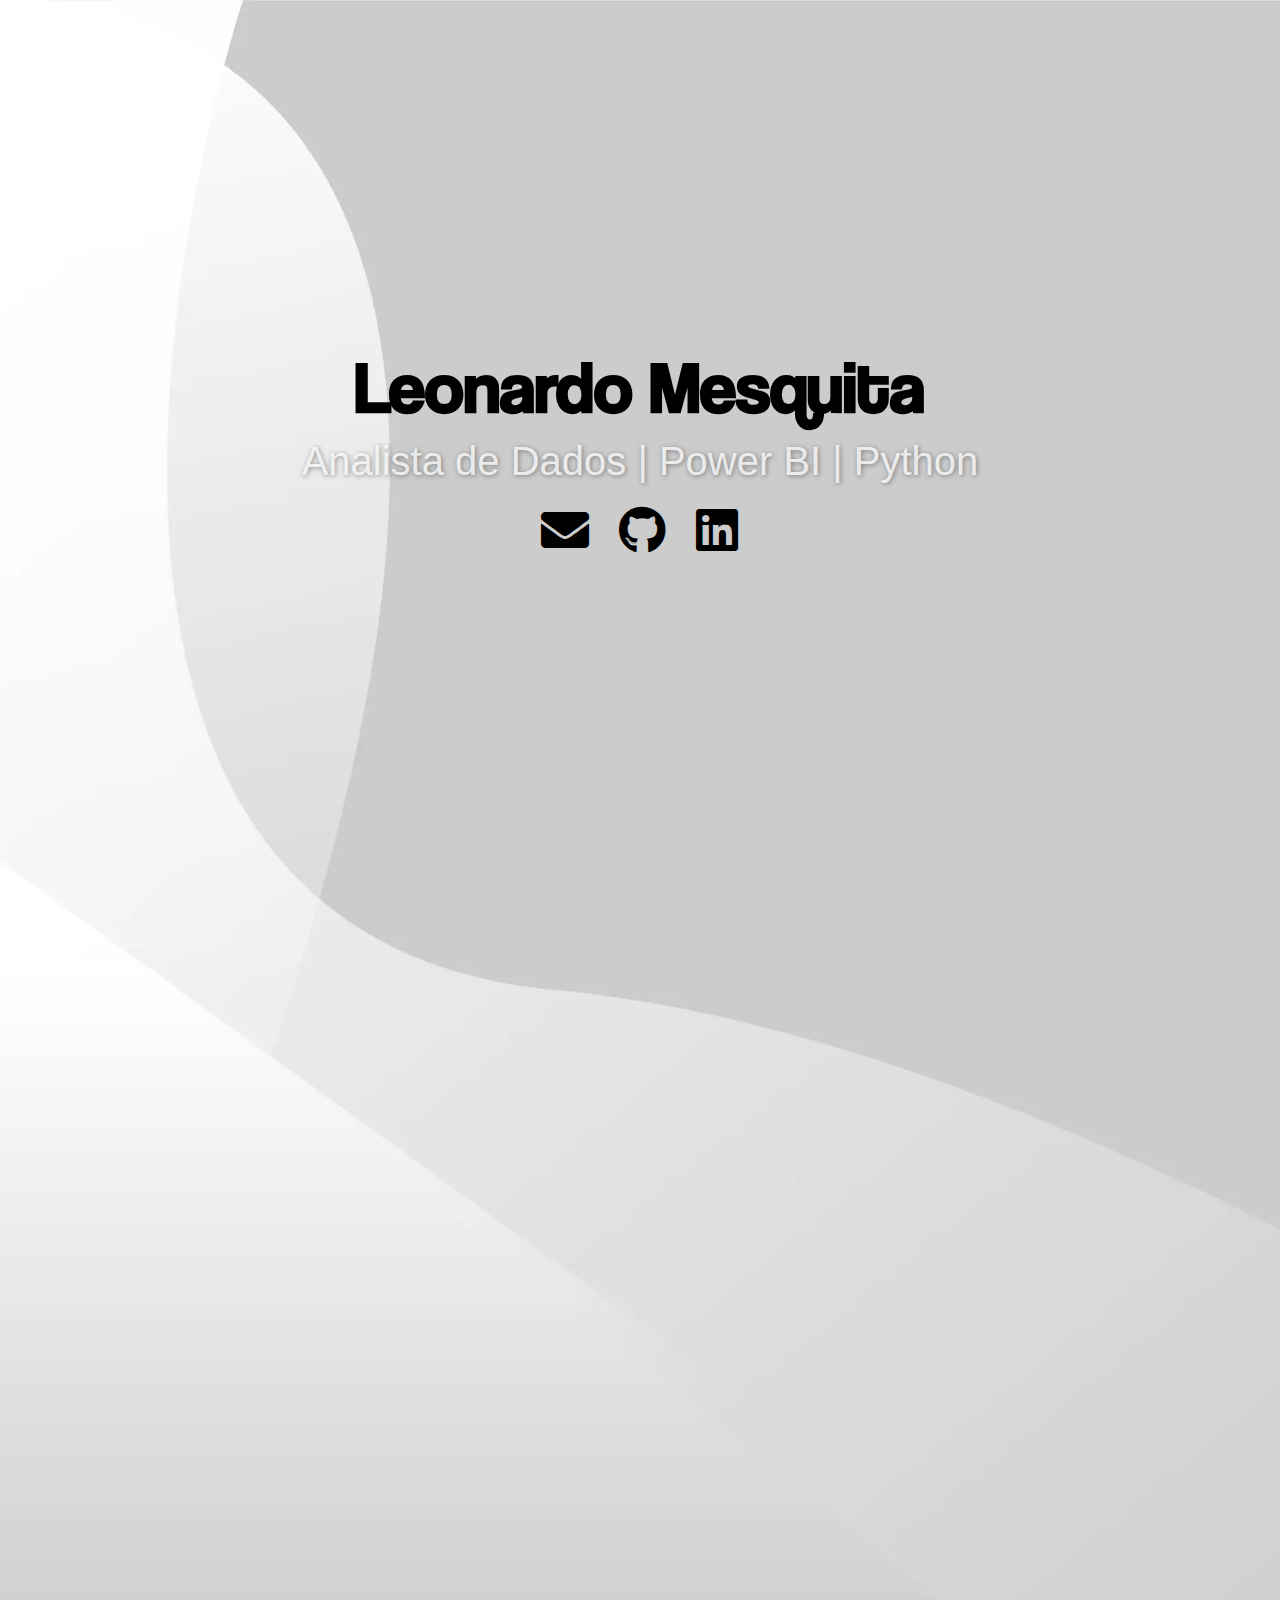
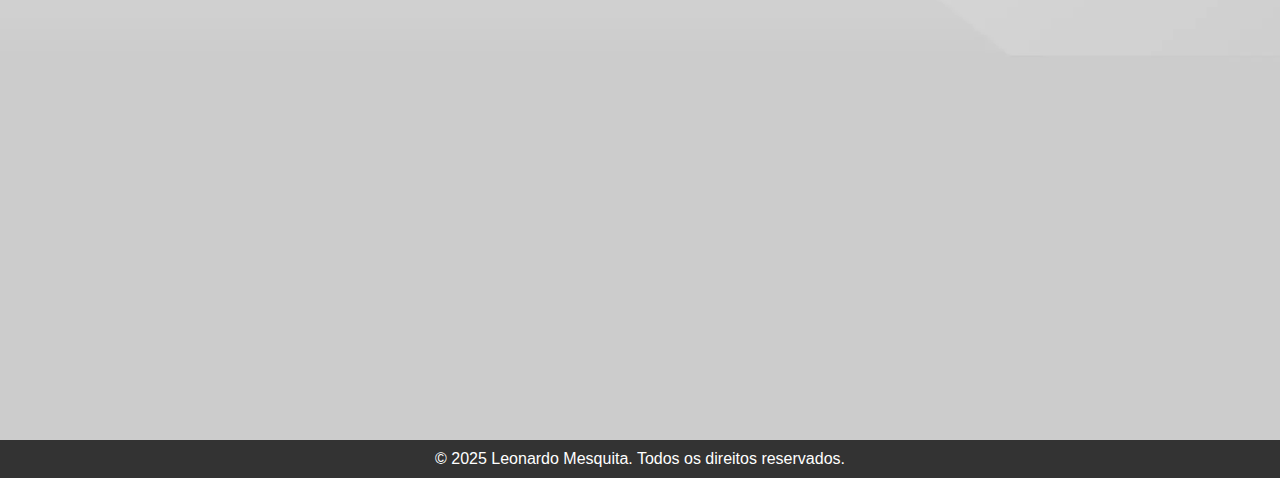
<file: index.html>
<!DOCTYPE html>
<html lang="pt-BR">
<head>
    <meta charset="UTF-8">
    <meta name="viewport" content="width=device-width, initial-scale=1.0">
    <title>Leonardo Mesquita | Portfólio</title>
    <link rel="stylesheet" href="styles.css">
    <script defer src="script.js"></script>
    <link rel="stylesheet" href="https://cdnjs.cloudflare.com/ajax/libs/font-awesome/5.15.4/css/all.min.css">
</head>
<body>

  <section id="inicio" class="inicio">
    <div class="inicio-conteudo">
      <h1 class="titulo-nome">Leonardo Mesquita</h1>
      <p>Analista de Dados | Power BI | Python </p>
      
      <ul class="intro-social">
        <li><a href="mailto:contatoleonaardo@gmail.com"><i class="fas fa-envelope"></i></a></li>
        <li><a href="https://github.com/SrMesquitaa"><i class="fab fa-github"></i></a></li>
        <li><a href="https://www.linkedin.com/in/leonardo-mesquitaa/"><i class="fab fa-linkedin"></i></a></li>
      </ul> 
    </div>
  </section>

  <section id="sobre" class="fade-in">
    <h2>Sobre mim</h2>
    <p>Analista de Dados com expertise em Power BI, Python e automação de processos. Apaixonado por tecnologias e por otimizar fluxos de trabalho empresariais. Estou buscando novas oportunidades globais para impulsionar a inovação e o crescimento.</p>
  </section>

  <section id="projetos" class="fade-in">
    <h2 class="titulo-projetos">Projetos</h2>
    <div class="card-wrap">
        <div class="card-header one">
            <i class="fas fa-chart-pie"></i>
        </div>
        <div class="card-content">
            <div class="card-title">Dashboard Power BI</div>
            <div class="card-text">Visualização interativa de dados para insights estratégicos.</div>
            <button class="card-btn one">Ver mais</button>
        </div>
    </div>
    <div class="card-wrap">
        <div class="card-header two">
            <i class="fas fa-cogs"></i>
        </div>
        <div class="card-content">
            <div class="card-title">Automação com Python</div>
            <div class="card-text">Scripts para otimizar processos e melhorar eficiência.</div>
            <button class="card-btn two">Ver mais</button>
        </div>
    </div>
</section>

  <section id="contato" class="fade-in">
    <h2>Contato</h2>
    <p>Email: <a href="mailto:contatoleonaardo@gmail.com">contatoleonaardo@gmail.com</a></p>
    <p>LinkedIn: <a href="https://www.linkedin.com/in/leonardo-mesquitaa/" aria-label="Perfil do LinkedIn">linkedin.com/in/leonardo-mesquitaa</a></p>
  </section>

  <footer>
    <p>&copy; 2025 Leonardo Mesquita. Todos os direitos reservados.</p>
  </footer>

  <div id="powerbi-container" style="display: none; padding: 20px;">
    <iframe 
      title="Power BI Report" 
      width="100%" 
      height="600px" 
      src="https://app.powerbi.com/view?r=eyJrIjoiMWYwN2Q1OTktZTlhMS00NjFmLThjNmMtNWEyODQwNjRhNDI3IiwidCI6IjBhMWY3OWE4LWNiMDAtNDUxYi04YTYzLTY2YzgyZGU2ZTc5NiJ9" 
      frameborder="0" 
      allowFullScreen="true">
    </iframe>
  </div>

  <script>
    document.querySelector('.card-btn.one').addEventListener('click', () => {
      const container = document.getElementById('powerbi-container');
      container.style.display = container.style.display === 'none' ? 'block' : 'none';
      window.scrollTo({ top: container.offsetTop, behavior: 'smooth' });
    });
  </script>
  
  
</body>
</html>
</file>
<file: styles.css>
@import url('https://fonts.googleapis.com/css2?family=Roboto:wght@300;400;500;700;900&display=swap');

* {
  margin: 0;
  padding: 0;
  box-sizing: border-box;
}

:root {
  --color-text: #616161;
  --color-text-btn: #ffffff;
  --card1-gradient-color1: #f12711;
  --card1-gradient-color2: #f5af19;
  --card2-gradient-color1: #7F00FF;
  --card2-gradient-color2: #E100FF;
  --card3-gradient-color1: #3f2b96;
  --card3-gradient-color2: #a8c0ff;
  --card4-gradient-color1: #11998e;
  --card4-gradient-color2: #38ef7d;
}

body {
  font-family: Arial, sans-serif;
  background-image: url('media/backgroundcinza.webp');
  background-size: cover;
  background-position: center;
  background-repeat: no-repeat;
  background-attachment: scroll;
}

.container {
  display: flex;
  flex-wrap: wrap;
  justify-content: space-between;
}

.item {
  flex: 1 1 200px;
  margin: 10px;
}

#inicio {
  height: 100vh;
  display: flex;
  justify-content: center;
  align-items: center;
  color: white;
  text-align: center;
  flex-direction: column;
  position: relative;
}

#inicio .inicio-conteudo h1 {
  font-family: 'Coolvetica', sans-serif;
  font-size: 4.5rem;
  margin-bottom: 10px;
  color: #000;
}

#inicio .inicio-conteudo p {
  font-size: 2.5rem;
  color: rgba(255, 255, 255, 0.8);
  text-shadow: 1px 1px 5px rgba(0, 0, 0, 0.4);
}

#inicio .intro-social {
  list-style: none;
  padding: 0;
  margin-top: 20px;
  display: flex;
  justify-content: center;
}

#inicio .intro-social li {
  display: inline-block;
  margin: 0 15px;
}

#inicio .intro-social li a {
  color: #000;
  font-size: 3rem;
  text-decoration: none;
  transition: color 0.3s ease;
}

#inicio .intro-social li a:hover {
  color: #EB3F3F;
}

#sobre, #contato {
  text-align: center;
  font-size: 1.5rem;
  margin-top: 4.2rem;
  margin-right: 0 auto;
  margin-left: 0 auto;
}

#sobre h2, #contato h2 {
  font-size: 2.5rem;
  margin-bottom: 1rem;
}

#sobre p, #contato p {
  font-size: 1.2rem;
  margin: 0 auto;
  max-width: 800px;
  line-height: 1.6;
}

header {
  text-align: center;
  margin-bottom: 30px;
}

header h1 {
  font-size: 3rem;
  color: #000;
  margin-bottom: 10px;
}

header p {
  font-size: 1.5rem;
  color: #333;
}

nav ul {
  list-style: none;
  padding: 0;
}

nav ul li {
  display: inline;
  margin: 0 15px;
}

nav ul li a {
  color: #333;
  text-decoration: none;
  font-weight: bold;
  transition: color 0.3s ease;
}

section {
  margin-bottom: 40px;
}

h2 {
  font-size: 2.5rem;
  color: #333;
  margin-bottom: 20px;
}

#sobre h2 {
  font-size: 2.5rem;
}

#sobre p {
  font-size: 1.8rem;
  color: #757575;
}

#projetos {
  text-align: center;
  font-size: 1.5rem;
  margin-top: 4.2rem;
  margin-right: 0 auto;
  margin-left: 0 auto;
}

.titulo-projetos {
  font-size: 2.5rem;
  color: #333;
  margin-bottom: 20px;
}

.card-wrap {
  width: 220px;
  background: #fff;
  border-radius: 20px;
  border: 5px solid #fff;
  overflow: hidden;
  color: var(--color-text);
  box-shadow: rgba(0, 0, 0, 0.19) 0px 10px 20px,
              rgba(0, 0, 0, 0.23) 0px 6px 6px;
  transition: all .2s ease-in-out;
  margin: 10px;
  display: inline-block;
}

.card-wrap:hover {
  transform: scale(1.1);
}

.card-header {
  height: 200px;
  width: 100%;
  background: red;
  border-radius: 100% 0% 100% 0% / 0% 50% 50% 100%;
  display: grid;
  place-items: center;
}

.card-header i {
  color: #fff;
  font-size: 72px;
}

.card-content {
  display: flex;
  flex-direction: column;
  align-items: center;
  width: 60%;
  margin: 0 auto;
}

.card-title {
  text-align: center;
  text-transform: uppercase;
  font-size: 16px;
  margin-top: 10px;
  margin-bottom: 20px;
}

.card-text {
  text-align: center;
  font-size: 12px;
  margin-bottom: 20px;
}

.card-btn {
  border: none;
  border-radius: 50px;
  padding: 8px 25px;
  color: #fff;
  margin-bottom: 15px;
  text-transform: uppercase;
  cursor: pointer;
  box-shadow: 0 4px 6px rgba(0, 0, 0, 0.1);
}

.card-header.one {
  background: linear-gradient(to bottom left, var(--card1-gradient-color1), var(--card1-gradient-color2));
}

.card-header.two {
  background: linear-gradient(to bottom left, var(--card2-gradient-color1), var(--card2-gradient-color2));
}

.card-header.three {
  background: linear-gradient(to bottom left, var(--card3-gradient-color1), var(--card3-gradient-color2));
}

.card-header.four {
  background: linear-gradient(to bottom left, var(--card4-gradient-color1), var(--card4-gradient-color2));
}

.card-btn.one {
  background: linear-gradient(to left, var(--card1-gradient-color1), var(--card1-gradient-color2));
}

.card-btn.two {
  background: linear-gradient(to left, var(--card2-gradient-color1), var(--card2-gradient-color2));
}

.card-btn.three {
  background: linear-gradient(to left, var(--card3-gradient-color1), var(--card3-gradient-color2));
}

.card-btn.four {
  background: linear-gradient(to left, var(--card4-gradient-color1), var(--card4-gradient-color2));
}

.fade-in {
  opacity: 0;
  animation: fadeIn 1.5s forwards;
}

.titulo-nome {
  font-family: 'Coolvetica', sans-serif;
}

@keyframes fadeIn {
  to {
      opacity: 1;
  }
}

footer {
  text-align: center;
  margin-top: 50px;
  padding: 10px 0;
  background-color: #333;
  color: #fff;
}

@font-face {
  font-family: 'Coolvetica';
  src: url('fonts/Coolvetica Rg.otf') format('opentype');
  font-weight: normal;
  font-style: normal;
}

@media (max-width: 768px) {
  #inicio .inicio-conteudo h1 {
    font-size: 3rem;
    margin-bottom: 10px;
  }
  #inicio .inicio-conteudo p {
    font-size: 1.8rem;
    margin-top: 10px;
  }

  .card-wrap {
    width: 100%;
    margin: 15px 0;
    box-shadow: none;
  }

  .card-title {
    font-size: 1rem;
  }
  .card-text {
    font-size: 0.9rem;
  }
  .card-btn {
    padding: 6px 20px;
    font-size: 0.9rem;
  }

  .titulo-projetos {
    font-size: 2rem;
  }

  #sobre h2, #contato h2 {
    font-size: 2rem;
  }
  #sobre p, #contato p {
    font-size: 1.1rem;
    margin: 0 auto;
    max-width: 100%;
    line-height: 1.4;
  }

  footer {
    font-size: 0.9rem;
    padding: 10px 0;
  }
}
</file>
